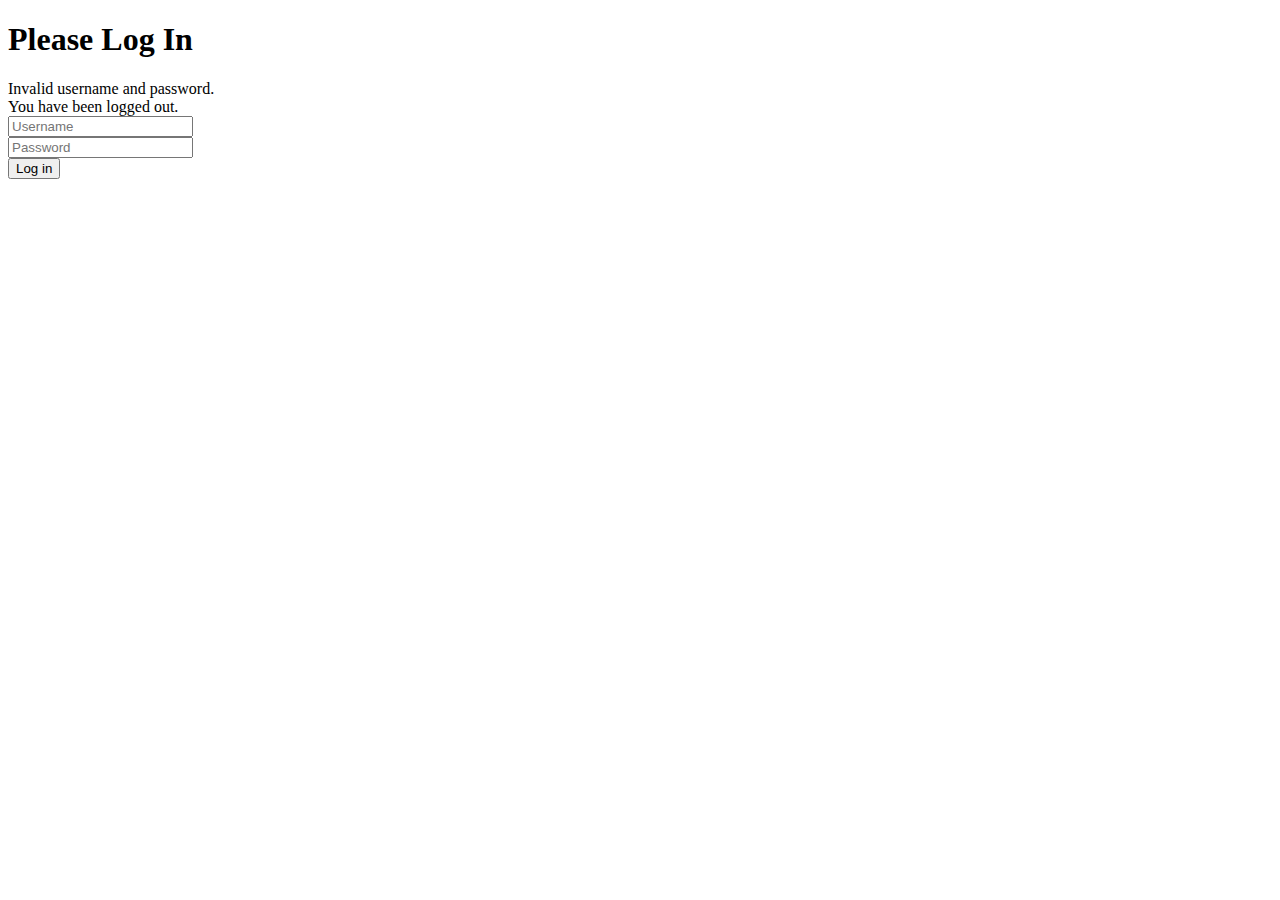
<file: src/main/resources/templates/simple_login.html>
<!DOCTYPE html>
<html xmlns="http://www.w3.org/1999/xhtml" xmlns:th="https://www.thymeleaf.org">
	<head>
		<title>Please Log In</title>
	</head>
	<body>
		<h1>Please Log In</h1>
		<div th:if="${param.error}">
			Invalid username and password.</div>
		<div th:if="${param.logout}">
			You have been logged out.</div>
		<form th:action="@{/login}" method="post">
			<div>
			<input type="text" name="username" placeholder="Username"/>
			</div>
			<div>
			<input type="password" name="password" placeholder="Password"/>
			</div>
			<input type="submit" value="Log in" />
		</form>
	</body>
</html>
</file>
